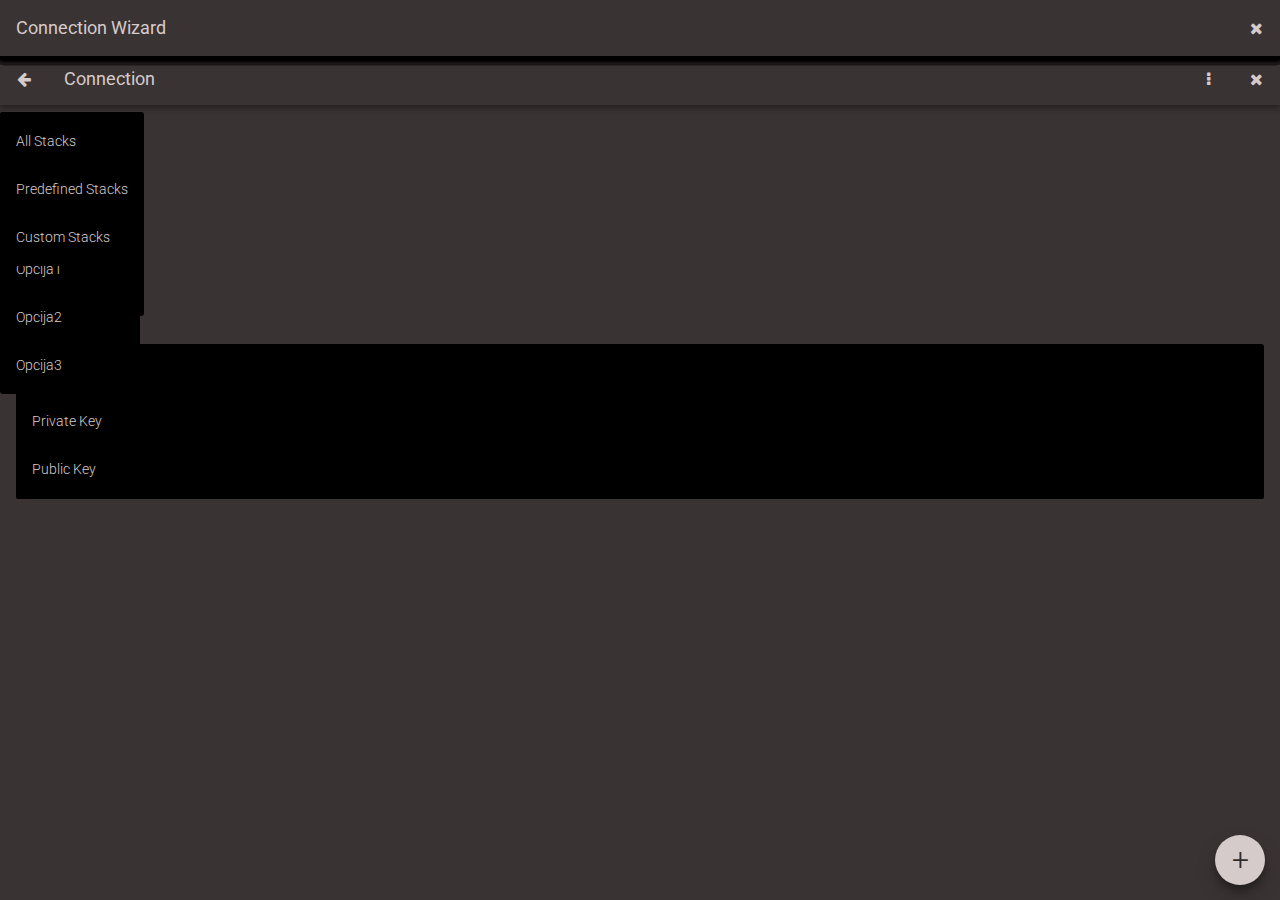
<file: index.html>
<!DOCTYPE html>
<html>
<head>
    <title>Wizard Mobile</title>
    <meta name="viewport" content="width=device-width, initial-scale=1">
    <link rel="stylesheet" href="normalize.css">
    <link rel="stylesheet" href="main.css">
    <link rel="stylesheet" href="http://cdnjs.cloudflare.com/ajax/libs/font-awesome/4.6.3/css/font-awesome.min.css">

    <!-- Google Fonts-->
    <link href="https://fonts.googleapis.com/css?family=Roboto:300,400,500,700&subset=latin-ext" rel="stylesheet">
</head>

<body>

<!-- Wrapper All -->
<div class="wizard-wrap all">

    <!-- Wizard Top -->
    <div class="wiz-top">
        <div class="wiz-top__desc">
            Connection Wizard
        </div>
        <div class="wiz-top__close">
            <i class="fa fa-times" aria-hidden="true"></i>
        </div>
    </div>

    <!-- Wizard Bottom -->
    <div class="wiz-bot">
        <div class="wiz-row-list">

            <!-- 1 -->
            <div class="wiz-row">
                <div class="wiz-row__desc">
                    Container
                </div>
            </div>
            <!-- 2 -->
            <div class="wiz-row">
                <div class="wiz-row__desc">
                    Github
                </div>
            </div>

            <!-- 3 -->
            <div class="wiz-row">
                <div class="wiz-row__desc">
                    Bitbucket
                </div>
            </div>

            <!-- 4 -->
            <div class="wiz-row">
                <div class="wiz-row__desc">
                    Git from URL
                </div>
            </div>

            <!-- 5 -->
            <div class="wiz-row">
                <div class="wiz-row__desc">
                    FTP server
                </div>
            </div>

            <!-- 6 -->
            <div class="wiz-row">
                <div class="wiz-row__desc">
                    Container
                </div>
            </div>
            <!-- 7 -->
            <div class="wiz-row">
                <div class="wiz-row__desc">
                    Github
                </div>
            </div>

            <!-- 8 -->
            <div class="wiz-row">
                <div class="wiz-row__desc">
                    Bitbucket
                </div>
            </div>

            <!-- 9 -->
            <div class="wiz-row">
                <div class="wiz-row__desc">
                    Git from URL
                </div>
            </div>

            <!-- 10 -->
            <div class="wiz-row">
                <div class="wiz-row__desc">
                    FTP server
                </div>
            </div>

        </div>
    </div>
</div>

<!-- Wrapper Container -->
<div class="wizard-wrap container">

    <!-- Wizard Search Stack -->
    <div class="wiz-top search">
        <div class="wiz-top__back">
            <i class="fa fa-arrow-left" aria-hidden="true"></i>
        </div>
        <div class="wiz-top__desc">
            <input type="text" placeholder="Search">
        </div>
        <div class="wiz-top__close">
            <i class="fa fa-times" aria-hidden="true"></i>
        </div>
    </div>


    <!-- Wizard Top -->
    <div class="wiz-top">
        <div class="wiz-top__back">
            <i class="fa fa-arrow-left" aria-hidden="true"></i>
        </div>
        <div class="wiz-top__desc">
            Connection
        </div>
        <div class="wiz-top__more">
            <i class="fa fa-ellipsis-v" aria-hidden="true"></i>
        </div>
        <div class="wiz-top__close">
            <i class="fa fa-times" aria-hidden="true"></i>
        </div>
    </div>

    <!-- Wizard Filter -->
    <div class="filter">
        <div class="filter__select">
            <span>All Containers</span><i class="fa fa-caret-down" aria-hidden="true"></i>
        </div>

        <div class="filter__list">
            <div class="filter__list--item">
                All Stacks
            </div>
            <div class="filter__list--item">
                Predefined Stacks
            </div>
            <div class="filter__list--item">
                Custom Stacks
            </div>
        </div>
    </div>

    <!-- Wizard Bottom -->
    <div class="wiz-bot">

        <div class="wiz-row-list">

            <!-- 1 -->
            <div class="wiz-row">
                <div class="wiz-row__icon">
                    A
                </div>
                <div class="wiz-row__desc">
                    <span class="wiz-row__desc--title">Container</span>
                    <span class="wiz-row__desc--content">lorem ipsum lorem ipsum lorem ipsum lorem ipsum lorem ipsum lorem ipsum lorem ipsum lorem ipsum lorem ipsum lorem ipsum lorem ipsum lorem ipsum lorem ipsum</span>
                </div>
            </div>
            <!-- 2 -->
            <div class="wiz-row">
                <div class="wiz-row__icon">
                    A
                </div>
                <div class="wiz-row__desc">
                    <span class="wiz-row__desc--title">Github</span>
                    <span class="wiz-row__desc--content">lorem ipsum lorem ipsum lorem ipsum lorem ipsum lorem ipsum lorem ipsum lorem ipsum lorem ipsum lorem ipsum lorem ipsum lorem ipsum lorem ipsum lorem ipsum</span>
                </div>
            </div>

            <!-- 3 -->
            <div class="wiz-row">
                <div class="wiz-row__icon">
                    A
                </div>
                <div class="wiz-row__desc">
                    <span class="wiz-row__desc--title">Bitbucket</span>
                    <span class="wiz-row__desc--content">lorem ipsum lorem ipsum lorem ipsum lorem ipsum lorem ipsum lorem ipsum lorem ipsum lorem ipsum lorem ipsum lorem ipsum lorem ipsum lorem ipsum lorem ipsum</span>
                </div>
            </div>

            <!-- 4 -->
            <div class="wiz-row">
                <div class="wiz-row__icon">
                    A
                </div>
                <div class="wiz-row__desc">
                    <span class="wiz-row__desc--title">Git from URL</span>
                    <span class="wiz-row__desc--content">lorem ipsum lorem ipsum lorem ipsum lorem ipsum lorem ipsum lorem ipsum lorem ipsum lorem ipsum lorem ipsum lorem ipsum lorem ipsum lorem ipsum lorem ipsum</span>
                </div>
            </div>

            <!-- 5 -->
            <div class="wiz-row">
                <div class="wiz-row__icon">
                    A
                </div>
                <div class="wiz-row__desc">
                    <span class="wiz-row__desc--title">FTP server</span>
                    <span class="wiz-row__desc--content">lorem ipsum lorem ipsum lorem ipsum lorem ipsum lorem ipsum lorem ipsum lorem ipsum lorem ipsum lorem ipsum lorem ipsum lorem ipsum lorem ipsum lorem ipsum</span>
                </div>
            </div>

            <!-- 6 -->
            <div class="wiz-row">
                <div class="wiz-row__icon">
                    A
                </div>
                <div class="wiz-row__desc">
                    <span class="wiz-row__desc--title">Container</span>
                    <span class="wiz-row__desc--content">lorem ipsum lorem ipsum lorem ipsum lorem ipsum lorem ipsum lorem ipsum lorem ipsum lorem ipsum lorem ipsum lorem ipsum lorem ipsum lorem ipsum lorem ipsum</span>
                </div>
            </div>
            <!-- 7 -->
            <div class="wiz-row">
                <div class="wiz-row__icon">
                    A
                </div>
                <div class="wiz-row__desc">
                    <span class="wiz-row__desc--title">Github</span>
                    <span class="wiz-row__desc--content">lorem ipsum lorem ipsum lorem ipsum lorem ipsum lorem ipsum lorem ipsum lorem ipsum lorem ipsum lorem ipsum lorem ipsum lorem ipsum lorem ipsum lorem ipsum</span>
                </div>
            </div>

            <!-- 8 -->
            <div class="wiz-row">
                <div class="wiz-row__icon">
                    A
                </div>
                <div class="wiz-row__desc">
                    <span class="wiz-row__desc--title">Bitbucket</span>
                    <span class="wiz-row__desc--content">lorem ipsum lorem ipsum lorem ipsum lorem ipsum lorem ipsum lorem ipsum lorem ipsum lorem ipsum lorem ipsum lorem ipsum lorem ipsum lorem ipsum lorem ipsum</span>
                </div>
            </div>

            <!-- 9 -->
            <div class="wiz-row">
                <div class="wiz-row__icon">
                    A
                </div>
                <div class="wiz-row__desc">
                    <span class="wiz-row__desc--title">Git from URL</span>
                    <span class="wiz-row__desc--content">lorem ipsum lorem ipsum lorem ipsum lorem ipsum lorem ipsum lorem ipsum lorem ipsum lorem ipsum lorem ipsum lorem ipsum lorem ipsum lorem ipsum lorem ipsum</span>
                </div>
            </div>

            <!-- 10 -->
            <div class="wiz-row">
                <div class="wiz-row__icon">
                    A
                </div>
                <div class="wiz-row__desc">
                    <span class="wiz-row__desc--title">FTP server</span>
                    <span class="wiz-row__desc--content">lorem ipsum lorem ipsum lorem ipsum lorem ipsum lorem ipsum lorem ipsum lorem ipsum lorem ipsum lorem ipsum lorem ipsum lorem ipsum lorem ipsum lorem ipsum</span>
                </div>
            </div>

        </div>
    </div>
</div>

<!-- Wrapper Container-Create -->
<div class="wizard-wrap container-create">

    <!-- Wizard Top -->
    <div class="wiz-top">
        <div class="wiz-top__back">
            <i class="fa fa-arrow-left" aria-hidden="true"></i>
        </div>
        <div class="wiz-top__desc">
            Container
        </div>
        <div class="wiz-top__create">
            Create
        </div>
    </div>


    <!-- Wizard Bottom -->
    <div class="wiz-bot">

        <div class="wiz-row-list">

            <!-- 1 -->
            <div class="wiz-row">
                <form class="mui-input">
                    <div class="group">
                        <input type="text" required>
                        <span class="bar"></span>
                        <label>Name</label>
                    </div>
                    <span class="error-msg">{this.state.error}</span>
                </form>
            </div>
           
            <div class="wiz-row">
                <div class="checkbox">
                    <div class="checkbox__box">
                        <input type="checkbox" name="always-on">
                    </div>
                    <div class="checkbox__span">
                        <span>Enable always on</span>
                    </div>
                </div>
            </div>

        </div>
    </div>
</div>

<!-- Wrapper Amazon -->
<div class="wizard-wrap amazon">

    <!-- Wizard Top -->
    <div class="wiz-top">
        <div class="wiz-top__back">
            <i class="fa fa-arrow-left" aria-hidden="true"></i>
        </div>
        <div class="wiz-top__desc">
            Amazon S3
        </div>
        <div class="wiz-top__connect">
            Connect
        </div>
    </div>


    <!-- Wizard Bottom -->
    <div class="wiz-bot">

        <div class="wiz-row-list">

            <!-- 1 -->
            <div class="wiz-row">
                <form class="mui-input">
                    <div class="group">
                        <input type="text" required>
                        <span class="bar"></span>
                        <label>Server Name</label>
                    </div>
                    <span class="error-msg">{this.state.error}</span>
                </form>
            </div>
           
            <!-- 2 -->
            <div class="wiz-row">
                <form class="mui-input">
                    <div class="group">
                        <input type="text" required>
                        <span class="bar"></span>
                        <label>Bitbucket</label>
                    </div>
                    <span class="error-msg">{this.state.error}</span>
                </form>
            </div>

            <!-- 3 -->
            <div class="wiz-row">
                <form class="mui-input">
                    <div class="group">
                        <input type="text" required>
                        <span class="bar"></span>
                        <label>Access Key ID</label>
                    </div>
                    <span class="error-msg">{this.state.error}</span>
                </form>
            </div>

            <!-- 4 -->
            <div class="wiz-row">
                <form class="mui-input">
                    <div class="group">
                        <input type="text" required>
                        <span class="bar"></span>
                        <label>Secret Access Key</label>
                    </div>
                    <span class="error-msg">{this.state.error}</span>
                </form>
            </div>

        </div>
    </div>
</div>

<!-- Wrapper Git From Url -->
<div class="wizard-wrap git-from-url">

    <!-- Wizard Top -->
    <div class="wiz-top">
        <div class="wiz-top__back">
            <i class="fa fa-arrow-left" aria-hidden="true"></i>
        </div>
        <div class="wiz-top__desc">
            Git From URL
        </div>
        <div class="wiz-top__next">
            <i class="fa fa-arrow-right" aria-hidden="true"></i>
        </div>
    </div>


    <!-- Wizard Bottom -->
    <div class="wiz-bot">

        <div class="wiz-row-list">

            <!-- 1 -->
            <div class="wiz-row">
                <form class="mui-input">
                    <div class="group">
                        <input type="text" required>
                        <span class="bar"></span>
                        <label>Git From URL</label>
                    </div>
                    <span class="error-msg">{this.state.error}</span>
                </form>
            </div>

        </div>
    </div>
</div>

<!-- Wrapper FTP -->
<div class="wizard-wrap ftp">

    <!-- Wizard Top -->
    <div class="wiz-top">
        <div class="wiz-top__back">
            <i class="fa fa-arrow-left" aria-hidden="true"></i>
        </div>
        <div class="wiz-top__desc">
            FTP Server
        </div>
        <div class="wiz-top__connect">
            Connect
        </div>
    </div>


    <!-- Wizard Bottom -->
    <div class="wiz-bot">

        <div class="wiz-row-list">

            <!-- 1 -->
            <div class="wiz-row">
                <form class="mui-input">
                    <div class="group">
                        <input type="text" required>
                        <span class="bar"></span>
                        <label>Connection Name</label>
                    </div>
                    <span class="error-msg">{this.state.error}</span>
                </form>
            </div>
           
            <!-- 2 -->
            <div class="wiz-row">
                <form class="mui-input">
                    <div class="group">
                        <input type="text" required>
                        <span class="bar"></span>
                        <label>Hostname</label>
                    </div>
                    <span class="error-msg">{this.state.error}</span>
                </form>
            </div>

            <!-- 3 -->
            <div class="wiz-row">
                <form class="mui-input">
                    <div class="group">
                        <input type="text" required>
                        <span class="bar"></span>
                        <label>Username</label>
                    </div>
                    <span class="error-msg">{this.state.error}</span>
                </form>
            </div>

            <!-- 4 -->
            <div class="wiz-row">
                <form class="mui-input">
                    <div class="group">
                        <input type="text" required>
                        <span class="bar"></span>
                        <label>Password</label>
                    </div>
                    <span class="error-msg">{this.state.error}</span>
                </form>
            </div>

            <!-- 5 -->
            <div class="wiz-row">
                <div class="select-wrap">
                    <div class="select">                    
                        <span>Type</span><i class="fa fa-caret-down" aria-hidden="true"></i>
                    </div>
                    <div class="select-list">
                        <div class="select-list__item">
                            FTP Server
                        </div>
                        <div class="select-list__item">
                            FTPS Server
                        </div>
                    </div>
                </div>
            </div>

            <!-- 6 -->
            <div class="wiz-row">
                <form class="mui-input">
                    <div class="group">
                        <input type="text" required>
                        <span class="bar"></span>
                        <label>Initial Directory</label>
                    </div>
                    <span class="error-msg">{this.state.error}</span>
                </form>
            </div>

            <!-- 7 -->
            <div class="wiz-row">
                <form class="mui-input">
                    <div class="group">
                        <input type="text" required>
                        <span class="bar"></span>
                        <label>Time Out</label>
                    </div>
                    <span class="error-msg">{this.state.error}</span>
                </form>
            </div>

        </div>
    </div>
</div>

<!-- Wrapper SFTP/SSH -->
<div class="wizard-wrap sftp">

    <!-- Wizard Top -->
    <div class="wiz-top">
        <div class="wiz-top__back">
            <i class="fa fa-arrow-left" aria-hidden="true"></i>
        </div>
        <div class="wiz-top__desc">
            SFTP - SSH
        </div>
        <div class="wiz-top__connect">
            Connect
        </div>
    </div>


    <!-- Wizard Bottom -->
    <div class="wiz-bot">

        <div class="wiz-row-list">

            <!-- 1 - ConnectionName -->
            <div class="wiz-row">
                <form class="mui-input">
                    <div class="group">
                        <input type="text" required>
                        <span class="bar"></span>
                        <label>Connection Name</label>
                    </div>
                    <span class="error-msg">{this.state.error}</span>
                </form>
            </div>
           
            <!-- 2 - HostName -->
            <div class="wiz-row">
                <form class="mui-input">
                    <div class="group">
                        <input type="text" required>
                        <span class="bar"></span>
                        <label>Hostname</label>
                    </div>
                    <span class="error-msg">{this.state.error}</span>
                </form>
            </div>

            <!-- 3 - UserName -->
            <div class="wiz-row">
                <form class="mui-input">
                    <div class="group">
                        <input type="text" required>
                        <span class="bar"></span>
                        <label>Username</label>
                    </div>
                    <span class="error-msg">{this.state.error}</span>
                </form>
            </div>

            <!-- 4 - Password -->
            <div class="wiz-row">
                <form class="mui-input">
                    <div class="group">
                        <input type="text" required>
                        <span class="bar"></span>
                        <label>Password</label>
                    </div>
                    <span class="error-msg">{this.state.error}</span>
                </form>
            </div>

            <!-- 5 - Select -->
            <div class="wiz-row">
                <div class="select-wrap">
                    <div class="select">                    
                        <span>Password</span><i class="fa fa-caret-down" aria-hidden="true"></i>
                    </div>
                    <div class="select-list">
                        <div class="select-list__item">
                            Password
                        </div>
                        <div class="select-list__item">
                            Private Key
                        </div>
                        <div class="select-list__item">
                            Public Key
                        </div>
                    </div>
                </div>
            </div>

            <!-- 6 - Private key -->
            <div class="wiz-row private-key">
                <div class="mui-textarea">
                    <label class="input-label">Private key</label>
                    <textarea id="privatekey" type="text" required></textarea>
                </div>
            </div>

            <!-- 7 - Public key 
            <div class="wiz-row public-key">
                <div class="public-key-link">
                    <a href="#publickey">Get Your Public Key</a>

                    <section id="publickey">
                        -----BEGIN RSA PRIVATE KEY-----
                        MIICXAIBAAKBgQCqGKukO1De7zhZj6+H0qtjTkVxwTCpvKe4eCZ0FPqri0cb2JZfXJ/DgYSF6vUp
                        wmJG8wVQZKjeGcjDOL5UlsuusFncCzWBQ7RKNUSesmQRMSGkVb1/3j+skZ6UtW+5u09lHNsj6tQ5
                        1s1SPrCBkedbNf0Tp0GbMJDyR4e9T04ZZwIDAQABAoGAFijko56+qGyN8M0RVyaRAXz++xTqHBLh
                        3tx4VgMtrQ+WEgCjhoTwo23KMBAuJGSYnRmoBZM3lMfTKevIkAidPExvYCdm5dYq3XToLkkLv5L2
                        pIIVOFMDG+KESnAFV7l2c+cnzRMW0+b6f8mR1CJzZuxVLL6Q02fvLi55/mbSYxECQQDeAw6fiIQX
                        GukBI4eMZZt4nscy2o12KyYner3VpoeE+Np2q+Z3pvAMd/aNzQ/W9WaI+NRfcxUJrmfPwIGm63il
                        AkEAxCL5HQb2bQr4ByorcMWm/hEP2MZzROV73yF41hPsRC9m66KrheO9HPTJuo3/9s5p+sqGxOlF
                        L0NDt4SkosjgGwJAFklyR1uZ/wPJjj611cdBcztlPdqoxssQGnh85BzCj/u3WqBpE2vjvyyvyI5k
                        X6zk7S0ljKtt2jny2+00VsBerQJBAJGC1Mg5Oydo5NwD6BiROrPxGo2bpTbu/fhrT8ebHkTz2epl
                        U9VQQSQzY1oZMVX8i1m5WUTLPz2yLJIBQVdXqhMCQBGoiuSoSjafUhV7i1cEGpb88h5NBYZzWXGZ
                        37sJ5QsW+sJyoNde3xH8vdXhzU7eT82D6X/scw9RZz+/6rCJ4p0=
                        -----END RSA PRIVATE KEY-----
                    </section>

                    <button type="button" class="button copy">
                        Copy Public-key
                    </button>
                </div>
            </div> -->

            <!-- 8 - InitialDirectory -->
            <div class="wiz-row">
                <form class="mui-input">
                    <div class="group">
                        <input type="text" required>
                        <span class="bar"></span>
                        <label>Initial Directory</label>
                    </div>
                    <span class="error-msg">{this.state.error}</span>
                </form>
            </div>

            <!-- 9 - TimeOut -->
            <div class="wiz-row">
                <form class="mui-input">
                    <div class="group">
                        <input type="text" required>
                        <span class="bar"></span>
                        <label>Time Out</label>
                    </div>
                    <span class="error-msg">{this.state.error}</span>
                </form>
            </div>

        </div>
    </div>

</div>

<!-- Wrapper SFTP/SSH -->
<div class="wizard-wrap sftp public">

    <!-- Wizard Top -->
    <div class="wiz-top">
        <div class="wiz-top__back">
            <i class="fa fa-arrow-left" aria-hidden="true"></i>
        </div>
        <div class="wiz-top__desc">
            SFTP - SSH
        </div>
        <div class="wiz-top__connect">
            Connect
        </div>
    </div>


    <!-- Wizard Bottom -->
    <div class="wiz-bot">

        <div class="wiz-row-list">

            <!-- 1 - ConnectionName -->
            <div class="wiz-row">
                <form class="mui-input">
                    <div class="group">
                        <input type="text" required>
                        <span class="bar"></span>
                        <label>Connection Name</label>
                    </div>
                    <span class="error-msg">{this.state.error}</span>
                </form>
            </div>
           
            <!-- 2 - HostName -->
            <div class="wiz-row">
                <form class="mui-input">
                    <div class="group">
                        <input type="text" required>
                        <span class="bar"></span>
                        <label>Hostname</label>
                    </div>
                    <span class="error-msg">{this.state.error}</span>
                </form>
            </div>

            <!-- 3 - UserName -->
            <div class="wiz-row">
                <form class="mui-input">
                    <div class="group">
                        <input type="text" required>
                        <span class="bar"></span>
                        <label>Username</label>
                    </div>
                    <span class="error-msg">{this.state.error}</span>
                </form>
            </div>

            <!-- 4 - Password -->
            <div class="wiz-row">
                <form class="mui-input">
                    <div class="group">
                        <input type="text" required>
                        <span class="bar"></span>
                        <label>Password</label>
                    </div>
                    <span class="error-msg">{this.state.error}</span>
                </form>
            </div>

            <!-- 5 - Select -->
            <div class="wiz-row">
                <div class="select-wrap">
                    <div class="select">                    
                        <span>Password</span><i class="fa fa-caret-down" aria-hidden="true"></i>
                    </div>
                    <div class="select-list">
                        <div class="select-list__item">
                            Password
                        </div>
                        <div class="select-list__item">
                            Private Key
                        </div>
                        <div class="select-list__item">
                            Public Key
                        </div>
                    </div>
                </div>
            </div>

            <!-- 8 - InitialDirectory -->
            <div class="wiz-row">
                <form class="mui-input">
                    <div class="group">
                        <input type="text" required>
                        <span class="bar"></span>
                        <label>Initial Directory</label>
                    </div>
                    <span class="error-msg">{this.state.error}</span>
                </form>
            </div>

            <!-- 9 - TimeOut -->
            <div class="wiz-row">
                <form class="mui-input">
                    <div class="group">
                        <input type="text" required>
                        <span class="bar"></span>
                        <label>Time Out</label>
                    </div>
                    <span class="error-msg">{this.state.error}</span>
                </form>
            </div>

        </div>
    </div>

    <!-- Wizard Public Key Bar -->
    <div class="publickey-bar">
        <div class="publickey-bar__link">
            <a href="#publickey">Get Your Public Key</a>
        </div>
    </div>

</div>

<!-- Wrapper Digital Ocean -->
<div class="wizard-wrap digital-ocean step1">

    <!-- Wizard Top -->
    <div class="wiz-top">
        <div class="wiz-top__back">
            <i class="fa fa-arrow-left" aria-hidden="true"></i>
        </div>
        <div class="wiz-top__desc">
            Digital Ocean
        </div>
        <div class="wiz-top__refresh">
            Refresh
        </div>
    </div>


    <!-- Wizard Bottom -->
    <div class="wiz-bot">
        <div class="wiz-row-list">

            <!-- 1 -->
            <div class="wiz-row">

                <div class="connection">
                    <div class="connection__msg">
                        You don't have any available size for your DigitalOcean pricing plan. Please resolve this on the DigitalOcean control panel.
                    </div>
            
                    <a href="#">
                        <div class="connection__account">
                            <div class="connection__account--icon">
                                <i class="fa fa-cloud" aria-hidden="true"></i>
                            </div>

                            <div class="connection__account--txt">
                                Connect your Digital Ocean Account
                            </div>
                        </div>
                    </a>
                </div>  

            </div><!-- /wiz row -->

        </div>
    </div>
</div>


<!-- Wrapper Digital Ocean step 2 -->
<div class="wizard-wrap digital-ocean step2">

    <!-- Wizard Top -->
    <div class="wiz-top">
        <div class="wiz-top__close">
            <i class="fa fa-close" aria-hidden="true"></i>
        </div>
        <div class="wiz-top__desc">
            Digital Ocean
        </div>

        <div class="wiz-top__search">
            O
        </div>
        <div class="wiz-top__next">
            >
        </div>
    </div>




    <!-- Wizard TAB1 -->
    <div class="filter">
        <div class="filter__select">
            <span>Currently there are no available sizes</span><i class="fa fa-caret-down" aria-hidden="true"></i>
        </div>

        <div class="filter__list">
            <div class="filter__list--item">
                Opcija1
            </div>
            <div class="filter__list--item">
                Opcija2
            </div>
            <div class="filter__list--item">
                Opcija3
            </div>
        </div>
    </div>


    <!-- Wizard TAB2 -->
    <div class="filter">
        <div class="filter__select">
            <span>New Yourk</span><i class="fa fa-caret-down" aria-hidden="true"></i>
        </div>

        <div class="filter__list">
            <div class="filter__list--item">
                Opcija1
            </div>
            <div class="filter__list--item">
                Opcija2
            </div>
            <div class="filter__list--item">
                Opcija3
            </div>
        </div>
    </div>


    <!-- Wizard TAB3 -->
    <div class="filter">
        <div class="filter__select">
            <span>All images</span><i class="fa fa-caret-down" aria-hidden="true"></i>
        </div>

        <div class="filter__list">
            <div class="filter__list--item">
                Opcija1
            </div>
            <div class="filter__list--item">
                Opcija2
            </div>
            <div class="filter__list--item">
                Opcija3
            </div>
        </div>
    </div>




    <!-- Wizard Bottom -->
    <div class="wiz-bot">

        <div class="wiz-row-list">

            <!-- 1 -->
            <div class="wiz-row">
                <div class="wiz-row__icon">
                    A
                </div>
                <div class="wiz-row__desc">
                    <span class="wiz-row__desc--title">Container</span>
                    <span class="wiz-row__desc--content">lorem ipsum lorem ipsum lorem ipsum lorem ipsum lorem ipsum lorem ipsum lorem ipsum lorem ipsum lorem ipsum lorem ipsum lorem ipsum lorem ipsum lorem ipsum</span>
                </div>
            </div>
            <!-- 2 -->
            <div class="wiz-row">
                <div class="wiz-row__icon">
                    A
                </div>
                <div class="wiz-row__desc">
                    <span class="wiz-row__desc--title">Github</span>
                    <span class="wiz-row__desc--content">lorem ipsum lorem ipsum lorem ipsum lorem ipsum lorem ipsum lorem ipsum lorem ipsum lorem ipsum lorem ipsum lorem ipsum lorem ipsum lorem ipsum lorem ipsum</span>
                </div>
            </div>

            <!-- 3 -->
            <div class="wiz-row">
                <div class="wiz-row__icon">
                    A
                </div>
                <div class="wiz-row__desc">
                    <span class="wiz-row__desc--title">Bitbucket</span>
                    <span class="wiz-row__desc--content">lorem ipsum lorem ipsum lorem ipsum lorem ipsum lorem ipsum lorem ipsum lorem ipsum lorem ipsum lorem ipsum lorem ipsum lorem ipsum lorem ipsum lorem ipsum</span>
                </div>
            </div>

            <!-- 4 -->
            <div class="wiz-row">
                <div class="wiz-row__icon">
                    A
                </div>
                <div class="wiz-row__desc">
                    <span class="wiz-row__desc--title">Git from URL</span>
                    <span class="wiz-row__desc--content">lorem ipsum lorem ipsum lorem ipsum lorem ipsum lorem ipsum lorem ipsum lorem ipsum lorem ipsum lorem ipsum lorem ipsum lorem ipsum lorem ipsum lorem ipsum</span>
                </div>
            </div>

            <!-- 5 -->
            <div class="wiz-row">
                <div class="wiz-row__icon">
                    A
                </div>
                <div class="wiz-row__desc">
                    <span class="wiz-row__desc--title">FTP server</span>
                    <span class="wiz-row__desc--content">lorem ipsum lorem ipsum lorem ipsum lorem ipsum lorem ipsum lorem ipsum lorem ipsum lorem ipsum lorem ipsum lorem ipsum lorem ipsum lorem ipsum lorem ipsum</span>
                </div>
            </div>

            <!-- 6 -->
            <div class="wiz-row">
                <div class="wiz-row__icon">
                    A
                </div>
                <div class="wiz-row__desc">
                    <span class="wiz-row__desc--title">Container</span>
                    <span class="wiz-row__desc--content">lorem ipsum lorem ipsum lorem ipsum lorem ipsum lorem ipsum lorem ipsum lorem ipsum lorem ipsum lorem ipsum lorem ipsum lorem ipsum lorem ipsum lorem ipsum</span>
                </div>
            </div>
            <!-- 7 -->
            <div class="wiz-row">
                <div class="wiz-row__icon">
                    A
                </div>
                <div class="wiz-row__desc">
                    <span class="wiz-row__desc--title">Github</span>
                    <span class="wiz-row__desc--content">lorem ipsum lorem ipsum lorem ipsum lorem ipsum lorem ipsum lorem ipsum lorem ipsum lorem ipsum lorem ipsum lorem ipsum lorem ipsum lorem ipsum lorem ipsum</span>
                </div>
            </div>

            <!-- 8 -->
            <div class="wiz-row">
                <div class="wiz-row__icon">
                    A
                </div>
                <div class="wiz-row__desc">
                    <span class="wiz-row__desc--title">Bitbucket</span>
                    <span class="wiz-row__desc--content">lorem ipsum lorem ipsum lorem ipsum lorem ipsum lorem ipsum lorem ipsum lorem ipsum lorem ipsum lorem ipsum lorem ipsum lorem ipsum lorem ipsum lorem ipsum</span>
                </div>
            </div>

            <!-- 9 -->
            <div class="wiz-row">
                <div class="wiz-row__icon">
                    A
                </div>
                <div class="wiz-row__desc">
                    <span class="wiz-row__desc--title">Git from URL</span>
                    <span class="wiz-row__desc--content">lorem ipsum lorem ipsum lorem ipsum lorem ipsum lorem ipsum lorem ipsum lorem ipsum lorem ipsum lorem ipsum lorem ipsum lorem ipsum lorem ipsum lorem ipsum</span>
                </div>
            </div>

            <!-- 10 -->
            <div class="wiz-row">
                <div class="wiz-row__icon">
                    A
                </div>
                <div class="wiz-row__desc">
                    <span class="wiz-row__desc--title">FTP server</span>
                    <span class="wiz-row__desc--content">lorem ipsum lorem ipsum lorem ipsum lorem ipsum lorem ipsum lorem ipsum lorem ipsum lorem ipsum lorem ipsum lorem ipsum lorem ipsum lorem ipsum lorem ipsum</span>
                </div>
            </div>

        </div><!-- /wiz-row-list -->
    </div><!-- /wiz-bot -->
</div>

<!-- Wrapper Digital Ocean step 3 -->
<div class="wizard-wrap digital-ocean step3">

    <!-- Wizard Top -->
    <div class="wiz-top">
        <div class="wiz-top__back">
            <i class="fa fa-arrow-left" aria-hidden="true"></i>
        </div>
        <div class="wiz-top__desc">
            Digital Ocean
        </div>
        <div class="wiz-top__create">
            Create
        </div>
    </div>





    <!-- Wizard Bottom -->
    <div class="wiz-bot">

        <div class="wiz-row-list">

            <div class="wiz-row">
                <form class="mui-input">
                    <div class="group">
                        <input type="text" required>
                        <span class="bar"></span>
                        <label>Hostname</label>
                    </div>
                    <span class="error-msg">{this.state.error}</span>
                </form>
            </div>

        </div><!-- /wiz-row-list -->



        <div class="wiz-row-list">

            <!-- 1 -->
            <div class="wiz-row">
                <div class="checkbox-row">

                    <div class="checkbox__box">
                        <div class="checkbox">
                            <input type="checkbox" value="None" id="checkbox1" name="checkbox1">
                            <label for="checkbox1"></label>
                        </div>
                    </div>

                    <div class="checkbox__span">
                        <span>Private networking</span>
                    </div>

                </div>
            </div>

            <!-- 2 -->
            <div class="wiz-row">
                <div class="checkbox-row">

                    <div class="checkbox__box">
                        <div class="checkbox">
                            <input type="checkbox" value="None" id="checkbox2" name="checkbox2">
                            <label for="checkbox2"></label>
                        </div>
                    </div>

                    <div class="checkbox__span">
                        <span>Private networking</span>
                    </div>

                </div>
            </div>

            <!-- 3 -->
            <div class="wiz-row">
                <div class="checkbox-row">

                    <div class="checkbox__box">
                        <div class="checkbox">
                            <input type="checkbox" value="None" id="checkbox3" name="checkbox3">
                            <label for="checkbox3"></label>
                        </div>
                    </div>

                    <div class="checkbox__span">
                        <span>Private networking</span>
                    </div>

                </div>
            </div>

            <!-- 4 -->
            <div class="wiz-row">
                <div class="checkbox-row">

                    <div class="checkbox__box">
                        <div class="checkbox">
                            <input type="checkbox" value="None" id="checkbox4" name="checkbox4">
                            <label for="checkbox4"></label>
                        </div>
                    </div>

                    <div class="checkbox__span">
                        <span>Private networking</span>
                    </div>

                </div>
            </div>

            <!-- 5 -->
            <div class="wiz-row">
                <div class="checkbox-row">

                    <div class="checkbox__box">
                        <div class="checkbox">
                            <input type="checkbox" value="None" id="checkbox5" name="checkbox5">
                            <label for="checkbox5"></label>
                        </div>
                    </div>

                    <div class="checkbox__span">
                        <span>Private networking</span>
                    </div>

                </div>
            </div>

            <!-- 6 -->
            <div class="wiz-row">
                <div class="checkbox-row">

                    <div class="checkbox__box">
                        <div class="checkbox">
                            <input type="checkbox" value="None" id="checkbox6" name="checkbox6">
                            <label for="checkbox6"></label>
                        </div>
                    </div>

                    <div class="checkbox__span">
                        <span>Private networking</span>
                    </div>

                </div>
            </div>

        </div><!-- /wiz-row-list -->



         <!-- Wizard Public Key Bar -->
        <div class="checkbox-bar-list">

            <!-- 1 -->
            <div class="checkobx-bar-list__item">
                <div class="checkbox-row">

                    <div class="checkbox__box">
                        <div class="checkbox">
                            <input type="checkbox" value="None" id="private-networking" name="private-networking">
                            <label for="private-networking"></label>
                        </div>
                    </div>

                    <div class="checkbox__span">
                        <span>Private networking</span>
                    </div>

                </div>
            </div>

            <!-- 2 -->
            <div class="checkobx-bar-list__item">
                <div class="checkbox-row">

                    <div class="checkbox__box">
                        <div class="checkbox">
                            <input type="checkbox" value="None" id="ipv6" name="ipv6">
                            <label for="ipv6"></label>
                        </div>
                    </div>

                    <div class="checkbox__span">
                        <span>iPv6</span>
                    </div>

                </div>
            </div>

            <!-- 3 -->
            <div class="checkobx-bar-list__item">
                <div class="checkbox-row">

                    <div class="checkbox__box">
                        <div class="checkbox">
                            <input type="checkbox" value="None" id="backups" name="backups">
                            <label for="backups"></label>
                        </div>
                    </div>

                    <div class="checkbox__span">
                        <span>Backups</span>
                    </div>

                </div>
            </div>

            <!-- 4 -->
            <div class="checkobx-bar-list__item">
                <div class="checkbox-row">

                    <div class="checkbox__box">
                        <div class="checkbox">
                            <input type="checkbox" value="None" id="user-data" name="user-data">
                            <label for="user-data"></label>
                        </div>
                    </div>

                    <div class="checkbox__span">
                        <span>User Data</span>
                    </div>

                </div>
            </div>

        </div><!-- /checkbox-bar-list -->


    </div><!-- /wiz-bot -->
</div>

<!-- Wrapper Dropbox -->
<div class="wizard-wrap dropbox">

    <!-- Wizard Top -->
    <div class="wiz-top">
        <div class="wiz-top__back">
            <i class="fa fa-arrow-left" aria-hidden="true"></i>
        </div>
        <div class="wiz-top__desc">
            Dropbox
        </div>
    </div>


    <!-- Wizard Bottom -->
    <div class="wiz-bot">
        <div class="wiz-row-list">

            <!-- 1 -->
            <div class="wiz-row">

                <div class="connection">
                    <div class="connection__msg">
                        You don't have any available size for your DigitalOcean pricing plan. Please resolve this on the DigitalOcean control panel.
                    </div>
            
                    <a href="#">
                        <div class="connection__account">
                            <div class="connection__account--icon">
                                <i class="fa fa-cloud" aria-hidden="true"></i>
                            </div>

                            <div class="connection__account--txt">
                                Connect your Dropbox Account
                            </div>
                        </div>
                    </a>
                </div>  

            </div>

        </div>
    </div>
</div>

<!-- Wrapper Google Drive -->
<div class="wizard-wrap drive">

    <!-- Wizard Top -->
    <div class="wiz-top">
        <div class="wiz-top__back">
            <i class="fa fa-arrow-left" aria-hidden="true"></i>
        </div>
        <div class="wiz-top__desc">
            Google Drive
        </div>
    </div>


    <!-- Wizard Bottom -->
    <div class="wiz-bot">
        <div class="wiz-row-list">

            <!-- 1 -->
            <div class="wiz-row">

                <div class="connection">
                    <div class="connection__msg">
                        You don't have any available size for your DigitalOcean pricing plan. Please resolve this on the DigitalOcean control panel.
                    </div>
            
                    <a href="#">
                        <div class="connection__account">
                            <div class="connection__account--icon">
                                <i class="fa fa-cloud" aria-hidden="true"></i>
                            </div>

                            <div class="connection__account--txt">
                                Connect your Google Drive Account
                            </div>
                        </div>
                    </a>
                </div>  

            </div>

        </div>
    </div>
</div>

<!-- Wrapper Github -->
<div class="wizard-wrap github">

    <!-- Wizard Top -->
    <div class="wiz-top">
        <div class="wiz-top__back">
            <i class="fa fa-arrow-left" aria-hidden="true"></i>
        </div>
        <div class="wiz-top__desc">
            Github
        </div>
    </div>


    <!-- Wizard Bottom -->
    <div class="wiz-bot">
        <div class="wiz-row-list">

            <!-- 1 -->
            <div class="wiz-row">

                <div class="connection">
                    <div class="connection__msg">
                        You don't have any available size for your DigitalOcean pricing plan. Please resolve this on the DigitalOcean control panel.
                    </div>
            
                    <a href="#">
                        <div class="connection__account">
                            <div class="connection__account--icon">
                                <i class="fa fa-cloud" aria-hidden="true"></i>
                            </div>

                            <div class="connection__account--txt">
                                Connect your Github Account
                            </div>
                        </div>
                    </a>
                </div>  

            </div>

        </div>
    </div>
</div>

<!-- Wrapper Github step 2 -->
<div class="wizard-wrap github2">

    <!-- Wizard Top -->
    <div class="wiz-top">
        <div class="wiz-top__back">
            <i class="fa fa-arrow-left" aria-hidden="true"></i>
        </div>
        <div class="wiz-top__desc">
            Github
        </div>
        <div class="wiz-top__search">
            <i class="fa fa-search" aria-hidden="true"></i>
        </div>
        <div class="wiz-top__next-txt">
            Next
        </div>
    </div>

    <!-- Wizard Filter -->
    <div class="filter">
        <div class="filter__select">
            <span>All Containers</span><i class="fa fa-caret-down" aria-hidden="true"></i>
        </div>

        <div class="filter__list">
            <div class="filter__list--item">
                All Stacks
            </div>
            <div class="filter__list--item">
                Predefined Stacks
            </div>
            <div class="filter__list--item">
                Custom Stacks
            </div>
        </div>
    </div>

    <!-- Wizard Bottom -->
    <div class="wiz-bot">

        <div class="wiz-row-list">

            <!-- 1 -->
            <div class="wiz-row">
                <div class="wiz-row__icon">
                    A
                </div>
                <div class="wiz-row__desc">
                    <span class="wiz-row__desc--title">Container</span>
                    <span class="wiz-row__desc--content">lorem ipsum lorem ipsum lorem ipsum lorem ipsum lorem ipsum lorem ipsum lorem ipsum lorem ipsum lorem ipsum lorem ipsum lorem ipsum lorem ipsum lorem ipsum</span>
                </div>
            </div>
            <!-- 2 -->
            <div class="wiz-row">
                <div class="wiz-row__icon">
                    A
                </div>
                <div class="wiz-row__desc">
                    <span class="wiz-row__desc--title">Github</span>
                    <span class="wiz-row__desc--content">lorem ipsum lorem ipsum lorem ipsum lorem ipsum lorem ipsum lorem ipsum lorem ipsum lorem ipsum lorem ipsum lorem ipsum lorem ipsum lorem ipsum lorem ipsum</span>
                </div>
            </div>

            <!-- 3 -->
            <div class="wiz-row">
                <div class="wiz-row__icon">
                    A
                </div>
                <div class="wiz-row__desc">
                    <span class="wiz-row__desc--title">Bitbucket</span>
                    <span class="wiz-row__desc--content">lorem ipsum lorem ipsum lorem ipsum lorem ipsum lorem ipsum lorem ipsum lorem ipsum lorem ipsum lorem ipsum lorem ipsum lorem ipsum lorem ipsum lorem ipsum</span>
                </div>
            </div>

            <!-- 4 -->
            <div class="wiz-row">
                <div class="wiz-row__icon">
                    A
                </div>
                <div class="wiz-row__desc">
                    <span class="wiz-row__desc--title">Git from URL</span>
                    <span class="wiz-row__desc--content">lorem ipsum lorem ipsum lorem ipsum lorem ipsum lorem ipsum lorem ipsum lorem ipsum lorem ipsum lorem ipsum lorem ipsum lorem ipsum lorem ipsum lorem ipsum</span>
                </div>
            </div>

            <!-- 5 -->
            <div class="wiz-row">
                <div class="wiz-row__icon">
                    A
                </div>
                <div class="wiz-row__desc">
                    <span class="wiz-row__desc--title">FTP server</span>
                    <span class="wiz-row__desc--content">lorem ipsum lorem ipsum lorem ipsum lorem ipsum lorem ipsum lorem ipsum lorem ipsum lorem ipsum lorem ipsum lorem ipsum lorem ipsum lorem ipsum lorem ipsum</span>
                </div>
            </div>

            <!-- 6 -->
            <div class="wiz-row">
                <div class="wiz-row__icon">
                    A
                </div>
                <div class="wiz-row__desc">
                    <span class="wiz-row__desc--title">Container</span>
                    <span class="wiz-row__desc--content">lorem ipsum lorem ipsum lorem ipsum lorem ipsum lorem ipsum lorem ipsum lorem ipsum lorem ipsum lorem ipsum lorem ipsum lorem ipsum lorem ipsum lorem ipsum</span>
                </div>
            </div>
            <!-- 7 -->
            <div class="wiz-row">
                <div class="wiz-row__icon">
                    A
                </div>
                <div class="wiz-row__desc">
                    <span class="wiz-row__desc--title">Github</span>
                    <span class="wiz-row__desc--content">lorem ipsum lorem ipsum lorem ipsum lorem ipsum lorem ipsum lorem ipsum lorem ipsum lorem ipsum lorem ipsum lorem ipsum lorem ipsum lorem ipsum lorem ipsum</span>
                </div>
            </div>

            <!-- 8 -->
            <div class="wiz-row">
                <div class="wiz-row__icon">
                    A
                </div>
                <div class="wiz-row__desc">
                    <span class="wiz-row__desc--title">Bitbucket</span>
                    <span class="wiz-row__desc--content">lorem ipsum lorem ipsum lorem ipsum lorem ipsum lorem ipsum lorem ipsum lorem ipsum lorem ipsum lorem ipsum lorem ipsum lorem ipsum lorem ipsum lorem ipsum</span>
                </div>
            </div>

            <!-- 9 -->
            <div class="wiz-row">
                <div class="wiz-row__icon">
                    A
                </div>
                <div class="wiz-row__desc">
                    <span class="wiz-row__desc--title">Git from URL</span>
                    <span class="wiz-row__desc--content">lorem ipsum lorem ipsum lorem ipsum lorem ipsum lorem ipsum lorem ipsum lorem ipsum lorem ipsum lorem ipsum lorem ipsum lorem ipsum lorem ipsum lorem ipsum</span>
                </div>
            </div>

            <!-- 10 -->
            <div class="wiz-row">
                <div class="wiz-row__icon">
                    A
                </div>
                <div class="wiz-row__desc">
                    <span class="wiz-row__desc--title">FTP server</span>
                    <span class="wiz-row__desc--content">lorem ipsum lorem ipsum lorem ipsum lorem ipsum lorem ipsum lorem ipsum lorem ipsum lorem ipsum lorem ipsum lorem ipsum lorem ipsum lorem ipsum lorem ipsum</span>
                </div>
            </div>

        </div>
    </div>

    <!-- Wizard Checkbox -->
    <div class="checkbox-bar">
        <div class="checkbox-bar__ckbox">
            <input type="checkbox">
        </div>
        <div class="checkbox-bar__label">
            Autodetect Stack
        </div>
    </div>

</div>

<!-- Wrapper Bitbucket -->
<div class="wizard-wrap bitbucket">

    <!-- Wizard Top -->
    <div class="wiz-top">
        <div class="wiz-top__back">
            <i class="fa fa-arrow-left" aria-hidden="true"></i>
        </div>
        <div class="wiz-top__desc">
            Bitbucket
        </div>
    </div>


    <!-- Wizard Bottom -->
    <div class="wiz-bot">
        <div class="wiz-row-list">

            <!-- 1 -->
            <div class="wiz-row">

                <div class="connection">
                    <div class="connection__msg">
                        You don't have any available size for your DigitalOcean pricing plan. Please resolve this on the DigitalOcean control panel.
                    </div>
            
                    <a href="#">
                        <div class="connection__account">
                            <div class="connection__account--icon">
                                <i class="fa fa-cloud" aria-hidden="true"></i>
                            </div>

                            <div class="connection__account--txt">
                                Connect your Bitbucket Account
                            </div>
                        </div>
                    </a>
                </div>  

            </div>

        </div>
    </div>
</div>

<!-- Wrapper Loader -->
<div class="wizard-wrap loader">

    <!-- Wizard Top -->
    <div class="wiz-top">
        <div class="wiz-top__desc">
            Connection Wizard
        </div>
        <div class="wiz-top__close">
            <i class="fa fa-times" aria-hidden="true"></i>
        </div>
    </div>

    <!-- Wizard Bottom -->
    <div class="wiz-bot">
        <div class="loader">
            <div class="loader__icon">
                <div class="loading-ring-loader">
                    <svg class="circular" viewBox="25 25 50 50">
                    <circle class="path" cx="50" cy="50" r="20" fill="none" stroke-width="2.5" stroke-miterlimit="10"/>
                    </svg>
                </div>
            </div>
            <div class="loader__text">
                Please wait while we set up your Container
            </div>
        </div>
    </div>
</div>


<!-- Plus Button -->
<div class="plus-button">
    +
</div>


</body>

</html>
</file>
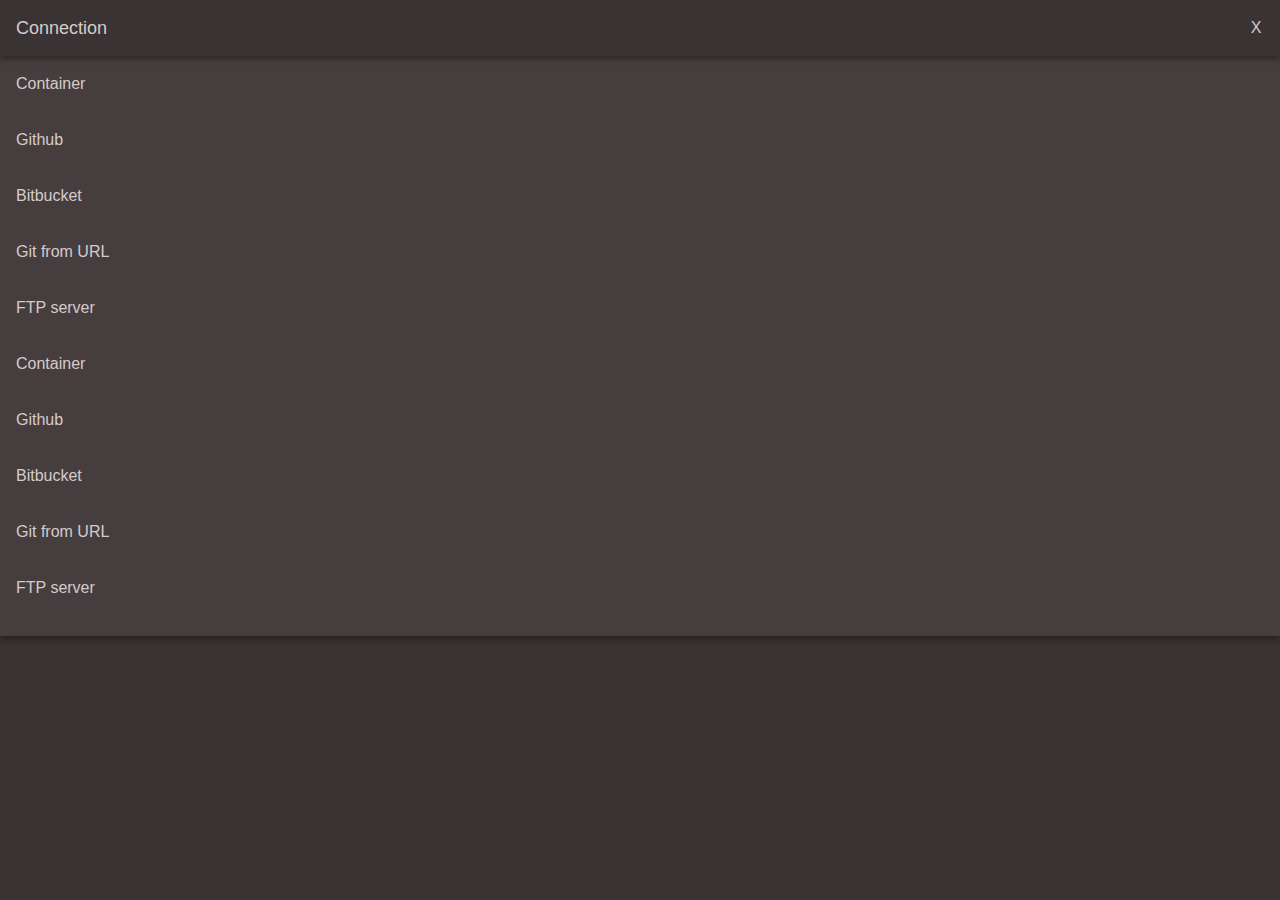
<file: container.html>
<!DOCTYPE html>
<html>
<head>
    <title>Wizard Mobile - Container</title>
    <meta name="viewport" content="width=device-width, initial-scale=1">
    <link rel="stylesheet" href="normalize.css">
    <link rel="stylesheet" href="main.css">
    <link rel="stylesheet" href="http://cdnjs.cloudflare.com/ajax/libs/font-awesome/4.6.3/css/font-awesome.min.css">
</head>

<body>

<!-- Wrapper -->
<div class="wizard-wrap">

    <!-- Wizard Top -->
    <div class="wiz-top">
        <div class="wiz-top__desc">
            Connection
        </div>
        <div class="wiz-top__close">
            X
        </div>
    </div>

    <!-- Wizard Bottom -->
    <div class="wiz-bot">
        <div class="wiz-row-list">
            
            <!-- 1 -->
            <div class="wiz-row">
                <div class="wiz-row__desc">
                    Container
                </div>
            </div>
            <!-- 2 -->
            <div class="wiz-row">
                <div class="wiz-row__desc">
                    Github
                </div>
            </div>

            <!-- 3 -->
            <div class="wiz-row">
                <div class="wiz-row__desc">
                    Bitbucket
                </div>
            </div>

            <!-- 4 -->
            <div class="wiz-row">
                <div class="wiz-row__desc">
                    Git from URL
                </div>
            </div>

            <!-- 5 -->
            <div class="wiz-row">
                <div class="wiz-row__desc">
                    FTP server
                </div>
            </div>

            <!-- 6 -->
            <div class="wiz-row">
                <div class="wiz-row__desc">
                    Container
                </div>
            </div>
            <!-- 7 -->
            <div class="wiz-row">
                <div class="wiz-row__desc">
                    Github
                </div>
            </div>

            <!-- 8 -->
            <div class="wiz-row">
                <div class="wiz-row__desc">
                    Bitbucket
                </div>
            </div>

            <!-- 9 -->
            <div class="wiz-row">
                <div class="wiz-row__desc">
                    Git from URL
                </div>
            </div>

            <!-- 10 -->
            <div class="wiz-row">
                <div class="wiz-row__desc">
                    FTP server
                </div>
            </div>

        </div>
    </div>
</div>

</body>

</html>
</file>
<file: main.css>
.response-text:empty{visibility:hidden}.response-text{font-weight:300;color:#f00;font-size:14px;position:relative;margin-top:5px;height:16px}.mui-input{display:-webkit-box;display:-webkit-flex;display:-moz-flex;display:-ms-flexbox;display:flex;-webkit-box-pack:end;-webkit-justify-content:flex-end;-ms-flex-pack:end;justify-content:flex-end;-webkit-box-align:center;-webkit-align-items:center;-ms-flex-align:center;align-items:center;-webkit-box-orient:vertical;-webkit-box-direction:normal;-webkit-flex-flow:column wrap;-ms-flex-flow:column wrap;flex-flow:column wrap;width:100%;height:92px;-webkit-box-sizing:border-box;-moz-box-sizing:border-box;box-sizing:border-box;padding:0 16px 10px 16px}.mui-input .error-msg{position:relative;width:100%;color:#d63030;font-size:12px;margin-top:4px}.mui-input .error-msg:empty{visibility:hidden}.mui-input .group{position:relative;width:100%}.mui-input .group input{font-size:14px;padding:10px 10px 10px 5px;-webkit-box-sizing:border-box;-moz-box-sizing:border-box;box-sizing:border-box;display:block;width:100%;border:none;border-bottom:1px solid #ccc}.mui-input .group input:focus{outline:none;background:transparent}.mui-input .group label{font-size:14px;font-weight:normal;position:absolute;pointer-events:none;left:5px;top:10px;-webkit-transition:0.2s ease all;-o-transition:0.2s ease all;transition:0.2s ease all}.mui-input .group input:focus~label,.mui-input .group input:valid~label{top:-10px;color:#fff;font-size:11px;font-weight:300;letter-spacing:0.2px}.mui-input .group .bar{position:relative;display:block;width:100%}.mui-input .group .bar:after,.mui-input .group .bar:before{content:'';height:2px;width:0;bottom:0;position:absolute;background:#7e3f98;-webkit-transition:0.2s ease all;-o-transition:0.2s ease all;transition:0.2s ease all}.mui-input .group .bar:before{left:50%}.mui-input .group .bar:after{right:50%}.mui-input .group input:focus~.bar:after,.mui-input .group input:focus~.bar:before{width:50%}.mui-textarea{display:-webkit-box;display:-webkit-flex;display:-moz-flex;display:-ms-flexbox;display:flex;-webkit-box-pack:center;-webkit-justify-content:center;-ms-flex-pack:center;justify-content:center;-webkit-box-orient:vertical;-webkit-box-direction:normal;-webkit-flex-flow:column wrap;-ms-flex-flow:column wrap;flex-flow:column wrap;width:100%;-webkit-box-sizing:border-box;-moz-box-sizing:border-box;box-sizing:border-box;padding:10px 16px}.mui-textarea label{font-size:11px;font-weight:normal;position:relative;pointer-events:none}.mui-textarea textarea{font-size:14px;padding:10px 10px 10px 5px;color:#d6cbcb;-webkit-box-sizing:border-box;-moz-box-sizing:border-box;box-sizing:border-box;display:block;width:100%;border:none;outline:none;background:transparent;resize:none;border-bottom:1px solid #ccc;min-height:100px}.select-wrap{width:100%;height:75px;-webkit-box-sizing:border-box;-moz-box-sizing:border-box;box-sizing:border-box;padding:0 16px;display:-webkit-box;display:-webkit-flex;display:-moz-flex;display:-ms-flexbox;display:flex;-webkit-box-align:end;-webkit-align-items:flex-end;-ms-flex-align:end;align-items:flex-end}.select-wrap .select{display:-webkit-box;display:-webkit-flex;display:-moz-flex;display:-ms-flexbox;display:flex;-webkit-box-pack:justify;-webkit-justify-content:space-between;-ms-flex-pack:justify;justify-content:space-between;-webkit-box-align:center;-webkit-align-items:center;-ms-flex-align:center;align-items:center;width:100%;-webkit-box-sizing:border-box;-moz-box-sizing:border-box;box-sizing:border-box;padding:10px 10px 10px 5px;margin-bottom:10px;font-size:14px;font-weight:400;border-bottom:1px solid #ccc}.select-wrap .select-list{position:absolute;background:#000;width:calc(100% - 32px);display:-webkit-box;display:-webkit-flex;display:-moz-flex;display:-ms-flexbox;display:flex;-webkit-box-orient:vertical;-webkit-box-direction:normal;-webkit-flex-flow:column nowrap;-ms-flex-flow:column nowrap;flex-flow:column nowrap;-webkit-border-radius:3px;-moz-border-radius:3px;-ms-border-radius:3px;border-radius:3px;-webkit-box-sizing:border-box;-moz-box-sizing:border-box;box-sizing:border-box;padding:5px 0;z-index:10}.select-wrap .select-list .select-list__item{-webkit-box-sizing:border-box;-moz-box-sizing:border-box;box-sizing:border-box;padding:16px;font-size:14px}.checkbox{width:100%;display:-webkit-box;display:-webkit-flex;display:-moz-flex;display:-ms-flexbox;display:flex;-webkit-box-orient:horizontal;-webkit-box-direction:normal;-webkit-flex-flow:row nowrap;-ms-flex-flow:row nowrap;flex-flow:row nowrap;-webkit-box-pack:start;-webkit-justify-content:flex-start;-ms-flex-pack:start;justify-content:flex-start;-webkit-box-align:center;-webkit-align-items:center;-ms-flex-align:center;align-items:center;-webkit-box-sizing:border-box;-moz-box-sizing:border-box;box-sizing:border-box;padding:0 16px}.checkbox .checkbox__box{display:-webkit-box;display:-webkit-flex;display:-moz-flex;display:-ms-flexbox;display:flex;-webkit-box-pack:center;-webkit-justify-content:center;-ms-flex-pack:center;justify-content:center;-webkit-box-align:center;-webkit-align-items:center;-ms-flex-align:center;align-items:center}.checkbox .checkbox__span{margin-left:10px;font-size:12px}.plus-button{display:-webkit-box;display:-webkit-flex;display:-moz-flex;display:-ms-flexbox;display:flex;-webkit-box-pack:center;-webkit-justify-content:center;-ms-flex-pack:center;justify-content:center;-webkit-box-align:center;-webkit-align-items:center;-ms-flex-align:center;align-items:center;-webkit-box-shadow:0 10px 20px rgba(0,0,0,0.19), 0 6px 6px rgba(0,0,0,0.23);-moz-box-shadow:0 10px 20px rgba(0,0,0,0.19), 0 6px 6px rgba(0,0,0,0.23);box-shadow:0 10px 20px rgba(0,0,0,0.19), 0 6px 6px rgba(0,0,0,0.23);right:15px;bottom:15px;width:50px;height:50px;-webkit-border-radius:100%;-moz-border-radius:100%;-ms-border-radius:100%;border-radius:100%;position:absolute;z-index:100;font-size:30px;color:#2f2a2a;background:#d6cbcb}@import url("http://cdnjs.cloudflare.com/ajax/libs/font-awesome/4.6.3/css/font-awesome.min.css");a{text-decoration:none}input[type=text]{background:transparent;outline:none;border:none;color:color8;font-size:16px}.wizard-wrap{position:absolute;top:0;bottom:0;left:0;right:0;width:100%;height:100%;display:-webkit-box;display:-webkit-flex;display:-moz-flex;display:-ms-flexbox;display:flex;-webkit-box-orient:vertical;-webkit-box-direction:normal;-webkit-flex-flow:column nowrap;-ms-flex-flow:column nowrap;flex-flow:column nowrap;background:#3a3333}.wizard-wrap .wiz-bot,.wizard-wrap .wiz-top{display:block;width:100%}.wizard-wrap .wiz-top{height:56px;display:-webkit-box;display:-webkit-flex;display:-moz-flex;display:-ms-flexbox;display:flex;-webkit-box-orient:horizontal;-webkit-box-direction:normal;-webkit-flex-flow:row nowrap;-ms-flex-flow:row nowrap;flex-flow:row nowrap;-webkit-box-pack:justify;-webkit-justify-content:space-between;-ms-flex-pack:justify;justify-content:space-between;-webkit-box-align:center;-webkit-align-items:center;-ms-flex-align:center;align-items:center;position:relative;z-index:1000;background:#3a3333;-webkit-box-shadow:0 3px 6px rgba(0,0,0,0.16), 0 3px 6px rgba(0,0,0,0.23);-moz-box-shadow:0 3px 6px rgba(0,0,0,0.16), 0 3px 6px rgba(0,0,0,0.23);box-shadow:0 3px 6px rgba(0,0,0,0.16), 0 3px 6px rgba(0,0,0,0.23)}.wizard-wrap .wiz-top .wiz-top__desc{display:-webkit-box;display:-webkit-flex;display:-moz-flex;display:-ms-flexbox;display:flex;-webkit-box-align:center;-webkit-align-items:center;-ms-flex-align:center;align-items:center;height:100%;font-size:18px;font-weight:400;padding-left:16px;-webkit-box-sizing:border-box;-moz-box-sizing:border-box;box-sizing:border-box;-webkit-box-flex:1;-webkit-flex:1;-ms-flex:1;flex:1}.wizard-wrap .wiz-top .wiz-top__back,.wizard-wrap .wiz-top .wiz-top__close,.wizard-wrap .wiz-top .wiz-top__more,.wizard-wrap .wiz-top .wiz-top__next,.wizard-wrap .wiz-top .wiz-top__search{display:-webkit-box;display:-webkit-flex;display:-moz-flex;display:-ms-flexbox;display:flex;-webkit-box-pack:center;-webkit-justify-content:center;-ms-flex-pack:center;justify-content:center;-webkit-box-align:center;-webkit-align-items:center;-ms-flex-align:center;align-items:center;width:48px;height:48px}.wizard-wrap .wiz-top .wiz-top__connect,.wizard-wrap .wiz-top .wiz-top__create,.wizard-wrap .wiz-top .wiz-top__next-txt,.wizard-wrap .wiz-top .wiz-top__refresh{display:-webkit-box;display:-webkit-flex;display:-moz-flex;display:-ms-flexbox;display:flex;-webkit-box-pack:center;-webkit-justify-content:center;-ms-flex-pack:center;justify-content:center;-webkit-box-align:center;-webkit-align-items:center;-ms-flex-align:center;align-items:center;height:48px;-webkit-box-sizing:border-box;-moz-box-sizing:border-box;box-sizing:border-box;padding:0 16px;text-transform:uppercase;font-size:12px}.wizard-wrap .wiz-bot{height:calc(100% - 56px);overflow:auto;position:relative}.wizard-wrap .wiz-bot .wiz-row-list{width:100%;background:#463e3e;-webkit-box-shadow:0 3px 6px rgba(0,0,0,0.16), 0 3px 6px rgba(0,0,0,0.23);-moz-box-shadow:0 3px 6px rgba(0,0,0,0.16), 0 3px 6px rgba(0,0,0,0.23);box-shadow:0 3px 6px rgba(0,0,0,0.16), 0 3px 6px rgba(0,0,0,0.23);-webkit-box-sizing:border-box;-moz-box-sizing:border-box;box-sizing:border-box;padding-bottom:20px}.wizard-wrap .wiz-bot .wiz-row-list .wiz-row{width:100%;min-height:56px;display:-webkit-box;display:-webkit-flex;display:-moz-flex;display:-ms-flexbox;display:flex;-webkit-box-orient:horizontal;-webkit-box-direction:normal;-webkit-flex-flow:row nowrap;-ms-flex-flow:row nowrap;flex-flow:row nowrap;-webkit-box-align:center;-webkit-align-items:center;-ms-flex-align:center;align-items:center;overflow:hidden}.wizard-wrap .wiz-bot .wiz-row-list .wiz-row .wiz-row__icon{display:-webkit-box;display:-webkit-flex;display:-moz-flex;display:-ms-flexbox;display:flex;-webkit-box-pack:center;-webkit-justify-content:center;-ms-flex-pack:center;justify-content:center;-webkit-box-align:center;-webkit-align-items:center;-ms-flex-align:center;align-items:center;width:48px;height:48px}.wizard-wrap .wiz-bot .wiz-row-list .wiz-row .wiz-row__desc{display:-webkit-box;display:-webkit-flex;display:-moz-flex;display:-ms-flexbox;display:flex;-webkit-box-orient:vertical;-webkit-box-direction:normal;-webkit-flex-flow:column nowrap;-ms-flex-flow:column nowrap;flex-flow:column nowrap;-webkit-box-pack:center;-webkit-justify-content:center;-ms-flex-pack:center;justify-content:center;-webkit-box-align:start;-webkit-align-items:flex-start;-ms-flex-align:start;align-items:flex-start;padding:16px;-webkit-box-sizing:border-box;-moz-box-sizing:border-box;box-sizing:border-box;height:100%;-webkit-box-flex:1;-webkit-flex:1;-ms-flex:1;flex:1}.wizard-wrap .wiz-bot .wiz-row-list .wiz-row .wiz-row__desc .wiz-row__desc--title{font-size:16px;margin-bottom:4px}.wizard-wrap .wiz-bot .wiz-row-list .wiz-row .wiz-row__desc .wiz-row__desc--content{font-size:13px}.filter{position:relative;display:-webkit-box;display:-webkit-flex;display:-moz-flex;display:-ms-flexbox;display:flex;-webkit-box-align:center;-webkit-align-items:center;-ms-flex-align:center;align-items:center;height:56px;background:#463e3e;margin-bottom:8px;-webkit-box-shadow:0 3px 6px rgba(0,0,0,0.16), 0 3px 6px rgba(0,0,0,0.23);-moz-box-shadow:0 3px 6px rgba(0,0,0,0.16), 0 3px 6px rgba(0,0,0,0.23);box-shadow:0 3px 6px rgba(0,0,0,0.16), 0 3px 6px rgba(0,0,0,0.23)}.filter .filter__select{display:-webkit-box;display:-webkit-flex;display:-moz-flex;display:-ms-flexbox;display:flex;-webkit-box-align:center;-webkit-align-items:center;-ms-flex-align:center;align-items:center;height:100%;-webkit-box-sizing:border-box;-moz-box-sizing:border-box;box-sizing:border-box;padding:0 16px;font-size:14px}.filter .filter__select i{margin-left:15px}.filter .filter__list{position:absolute;top:56px;background:#000;display:-webkit-box;display:-webkit-flex;display:-moz-flex;display:-ms-flexbox;display:flex;-webkit-box-orient:vertical;-webkit-box-direction:normal;-webkit-flex-flow:column nowrap;-ms-flex-flow:column nowrap;flex-flow:column nowrap;-webkit-border-radius:3px;-moz-border-radius:3px;-ms-border-radius:3px;border-radius:3px;-webkit-box-sizing:border-box;-moz-box-sizing:border-box;box-sizing:border-box;padding:5px 0;z-index:10;min-width:140px}.filter .filter__list .filter__list--item{-webkit-box-sizing:border-box;-moz-box-sizing:border-box;box-sizing:border-box;padding:16px;font-size:14px}.checkbox-bar,.checkbox-bar-list,.publickey-bar{position:relative;display:-webkit-box;display:-webkit-flex;display:-moz-flex;display:-ms-flexbox;display:flex;-webkit-box-align:center;-webkit-align-items:center;-ms-flex-align:center;align-items:center;height:56px;background:#463e3e;margin-top:8px;-webkit-box-shadow:0 3px 6px rgba(0,0,0,0.16), 0 3px 6px rgba(0,0,0,0.23);-moz-box-shadow:0 3px 6px rgba(0,0,0,0.16), 0 3px 6px rgba(0,0,0,0.23);box-shadow:0 3px 6px rgba(0,0,0,0.16), 0 3px 6px rgba(0,0,0,0.23)}.checkbox-bar-list .checkbox-bar__ckbox,.checkbox-bar .checkbox-bar__ckbox,.publickey-bar .checkbox-bar__ckbox{display:-webkit-box;display:-webkit-flex;display:-moz-flex;display:-ms-flexbox;display:flex;-webkit-box-align:center;-webkit-align-items:center;-ms-flex-align:center;align-items:center;-webkit-box-sizing:border-box;-moz-box-sizing:border-box;box-sizing:border-box;padding:0 10px 0 16px}.checkbox-bar-list .checkbox-bar__label,.checkbox-bar .checkbox-bar__label,.publickey-bar .checkbox-bar__label{font-size:12px}.checkbox-bar-list .publickey-bar__link,.checkbox-bar .publickey-bar__link,.publickey-bar .publickey-bar__link{width:100%}.checkbox-bar-list .publickey-bar__link a,.checkbox-bar .publickey-bar__link a,.publickey-bar .publickey-bar__link a{color:#fff;font-size:12px;text-transform:uppercase;margin-left:10px;padding:10px 16px;-webkit-box-sizing:border-box;-moz-box-sizing:border-box;box-sizing:border-box}.checkbox-bar-list{width:100%;height:80px;-webkit-box-orient:horizontal;-webkit-box-direction:normal;-webkit-flex-flow:row wrap;-ms-flex-flow:row wrap;flex-flow:row wrap;position:relative}.checkbox-bar-list .checkobx-bar-list__item{display:-webkit-box;display:-webkit-flex;display:-moz-flex;display:-ms-flexbox;display:flex;-webkit-box-orient:horizontal;-webkit-box-direction:normal;-webkit-flex-flow:row nowrap;-ms-flex-flow:row nowrap;flex-flow:row nowrap;width:50%}.wizard-wrap.all .wiz-row-list,.wizard-wrap.container .wiz-row-list,.wizard-wrap.github2 .wiz-row-list{padding:0}.wizard-wrap.all .wiz-row,.wizard-wrap.container .wiz-row,.wizard-wrap.github2 .wiz-row{border-bottom:1px solid #3a3333;-webkit-box-sizing:border-box;-moz-box-sizing:border-box;box-sizing:border-box}.wizard-wrap.container .wiz-bot{height:calc(100% - 120px)}.wizard-wrap.github2 .wiz-bot{height:calc(100% - 184px)}.wizard-wrap.sftp.public .wiz-bot{height:calc(100% - 112px)}.wizard-wrap.digital-ocean.step2 .wiz-bot{height:calc(100% - 248px)}.wizard-wrap.digital-ocean.step3 .wiz-row-list:first-child{margin-bottom:8px}.wizard-wrap.digital-ocean.step3 .wiz-row-list:nth-child(2){overflow:auto;height:calc(100% - 210px)}.connection{display:-webkit-box;display:-webkit-flex;display:-moz-flex;display:-ms-flexbox;display:flex;-webkit-box-orient:vertical;-webkit-box-direction:normal;-webkit-flex-flow:column nowrap;-ms-flex-flow:column nowrap;flex-flow:column nowrap;-webkit-box-sizing:border-box;-moz-box-sizing:border-box;box-sizing:border-box;padding:25px 16px}.connection .connection__msg{font-size:14px;-webkit-box-sizing:border-box;-moz-box-sizing:border-box;box-sizing:border-box;margin-bottom:20px}.connection .connection__account{display:-webkit-box;display:-webkit-flex;display:-moz-flex;display:-ms-flexbox;display:flex;-webkit-box-orient:vertical;-webkit-box-direction:normal;-webkit-flex-flow:column nowrap;-ms-flex-flow:column nowrap;flex-flow:column nowrap;-webkit-box-align:center;-webkit-align-items:center;-ms-flex-align:center;align-items:center}.connection .connection__account .connection__account--icon{width:50px;height:50px;display:-webkit-box;display:-webkit-flex;display:-moz-flex;display:-ms-flexbox;display:flex;-webkit-box-pack:center;-webkit-justify-content:center;-ms-flex-pack:center;justify-content:center;-webkit-box-align:center;-webkit-align-items:center;-ms-flex-align:center;align-items:center}.connection .connection__account .connection__account--txt{text-transform:uppercase;text-align:center;font-size:14px}#publickey{overflow:hidden;font-size:12px}.button{display:-webkit-box;display:-webkit-flex;display:-moz-flex;display:-ms-flexbox;display:flex;-webkit-box-pack:center;-webkit-justify-content:center;-ms-flex-pack:center;justify-content:center;-webkit-box-align:center;-webkit-align-items:center;-ms-flex-align:center;align-items:center;-webkit-box-sizing:border-box;-moz-box-sizing:border-box;box-sizing:border-box;padding:10px;margin-left:auto;background:#3a3333;color:#d6cbcb;font-size:10px;border:0;outline:none;-webkit-transition:all 0.5s ease;-o-transition:all 0.5s ease;transition:all 0.5s ease;text-transform:uppercase}.button.copy{background:#379237;color:#fff}.loader{display:-webkit-box;display:-webkit-flex;display:-moz-flex;display:-ms-flexbox;display:flex;-webkit-box-orient:vertical;-webkit-box-direction:normal;-webkit-flex-flow:column nowrap;-ms-flex-flow:column nowrap;flex-flow:column nowrap;-webkit-box-pack:start;-webkit-justify-content:flex-start;-ms-flex-pack:start;justify-content:flex-start;-webkit-box-align:center;-webkit-align-items:center;-ms-flex-align:center;align-items:center;width:100%;height:100%}.loader .loader__icon{display:block;width:70px;height:70px;position:relative;margin-top:20%}.loader .loader__text{width:80%;text-align:center;margin-top:50px}.loading-ring-loader{position:relative;margin:0 auto;width:70px;height:70px}.loading-ring-loader:before{content:'';display:block;padding-top:100%}.circular{-webkit-animation:rotate 2s linear infinite;animation:rotate 2s linear infinite;height:100%;-webkit-transform-origin:center center;-ms-transform-origin:center center;transform-origin:center center;width:100%;position:absolute;top:0;bottom:0;left:0;right:0;margin:auto}.path{stroke-dasharray:1, 200;stroke-dashoffset:0;-webkit-animation:dash 1.5s ease-in-out infinite;animation:dash 1.5s ease-in-out infinite;stroke-linecap:round;stroke:#7e3f98}@-moz-keyframes rotate{to{transform:rotate(360deg)}}@-webkit-keyframes rotate{to{-webkit-transform:rotate(360deg);transform:rotate(360deg)}}@-o-keyframes rotate{to{transform:rotate(360deg)}}@keyframes rotate{to{-webkit-transform:rotate(360deg);transform:rotate(360deg)}}@-moz-keyframes dash{0%{stroke-dasharray:1, 200;stroke-dashoffset:0}50%{stroke-dasharray:89, 200;stroke-dashoffset:-35px}to{stroke-dasharray:89, 200;stroke-dashoffset:-124px}}@-webkit-keyframes dash{0%{stroke-dasharray:1, 200;stroke-dashoffset:0}50%{stroke-dasharray:89, 200;stroke-dashoffset:-35px}to{stroke-dasharray:89, 200;stroke-dashoffset:-124px}}@-o-keyframes dash{0%{stroke-dasharray:1, 200;stroke-dashoffset:0}50%{stroke-dasharray:89, 200;stroke-dashoffset:-35px}to{stroke-dasharray:89, 200;stroke-dashoffset:-124px}}@keyframes dash{0%{stroke-dasharray:1, 200;stroke-dashoffset:0}50%{stroke-dasharray:89, 200;stroke-dashoffset:-35px}to{stroke-dasharray:89, 200;stroke-dashoffset:-124px}}body,div,html,input,p,table{color:#d6cbcb;font-family:'Roboto', sans-serif;font-weight:300}
</file>
